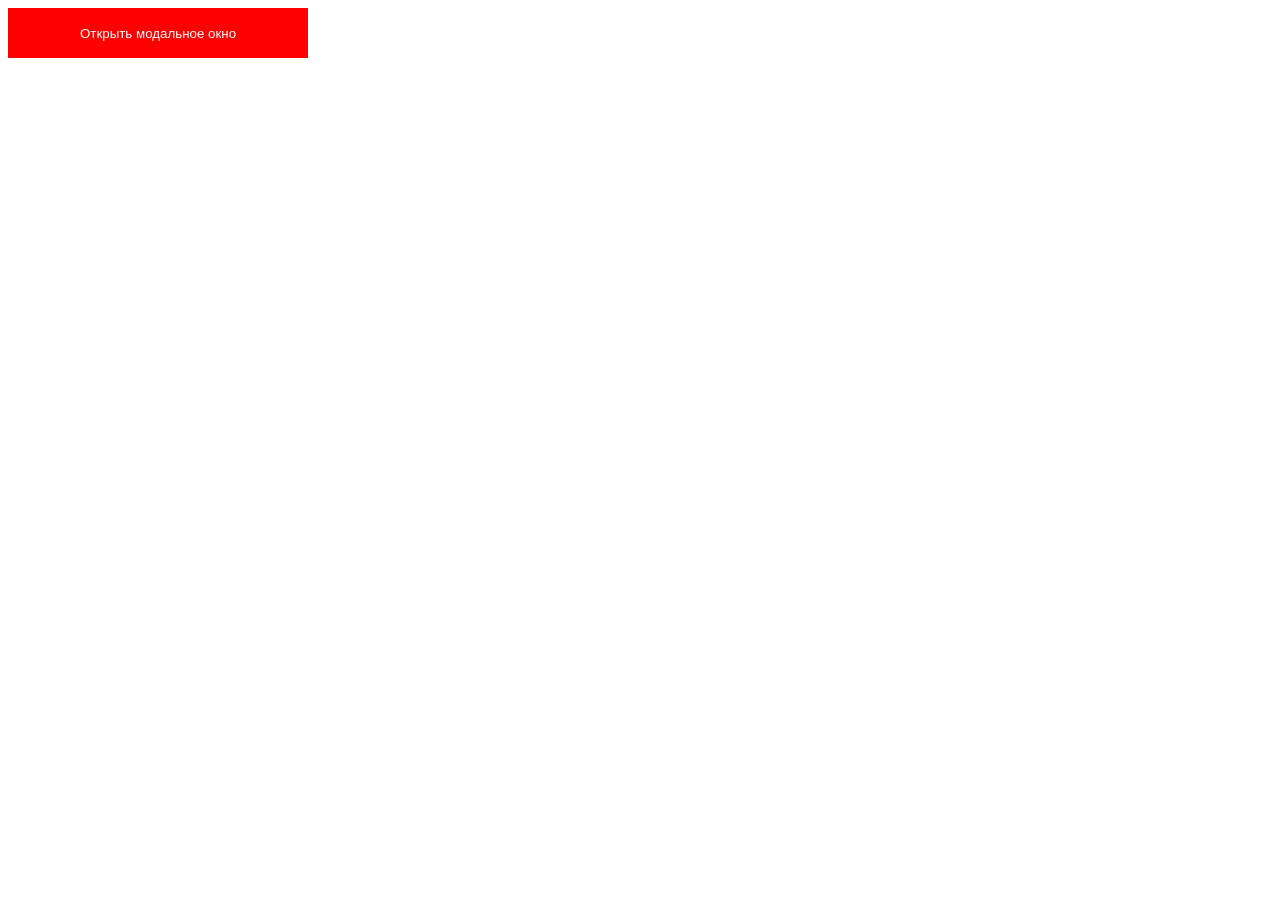
<file: index.html>
<!DOCTYPE html>
<html lang="en">
<head>
    <meta charset="UTF-8">
    <meta name="viewport" content="width=device-width, initial-scale=1.0">
    <link rel="stylesheet" href="css/style.css">
    <script defer src="js/task1.js"></script>
    <title>Document</title>
</head>
<body>
    
<button type="button" class="btn--open">Oткрыть модальное окно</button>
<div class="modal">
<div class="modal__wrapper">
<h2 class="modal__title">Это модельное окно</h2>
<button class="close-text-btn">Закрыть</button>
</div>
</div>


</body>
</html>
</file>
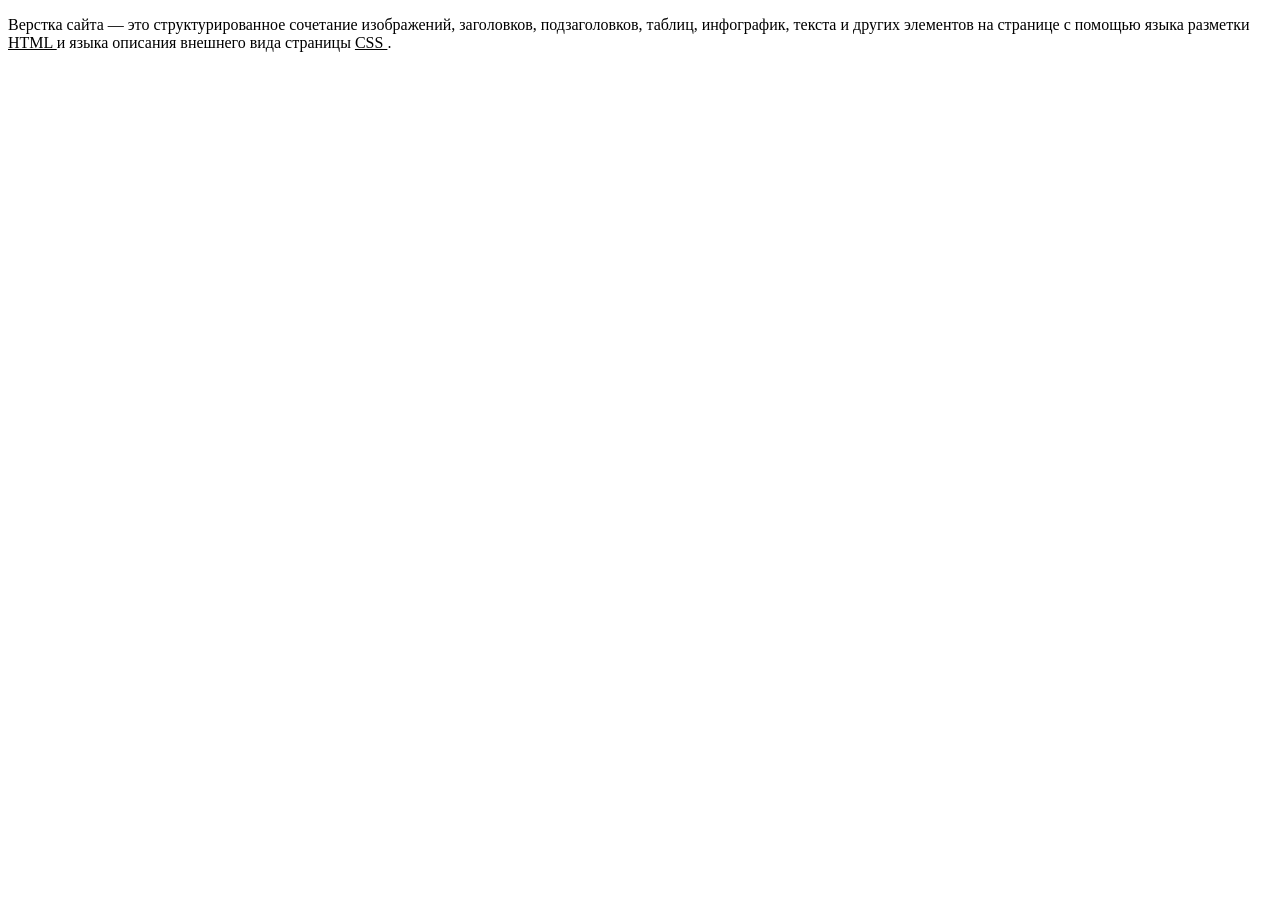
<file: task2.html>
<!DOCTYPE html>
<html lang="en">
<head>
    <meta charset="UTF-8">
    <meta name="viewport" content="width=device-width, initial-scale=1.0">
    <link rel="stylesheet" href="css/task2.css">
   <script defer src="js/task2.js"></script>
    <title>Document</title>
</head>
<body>
    <p>
  Верстка сайта — это структурированное сочетание изображений,
  заголовков, подзаголовков, таблиц, инфографик, текста и других
  элементов на странице с помощью языка разметки

  <span class="tooltip" data-tooltip="язык разметки гипертекста">HTML
  </span>
  и языка описания внешнего вида страницы
<span class="tooltip" data-tooltip="каскадные таблицы стилей">
    CSS
  </span>.
</p>



</body>
</html>
</file>
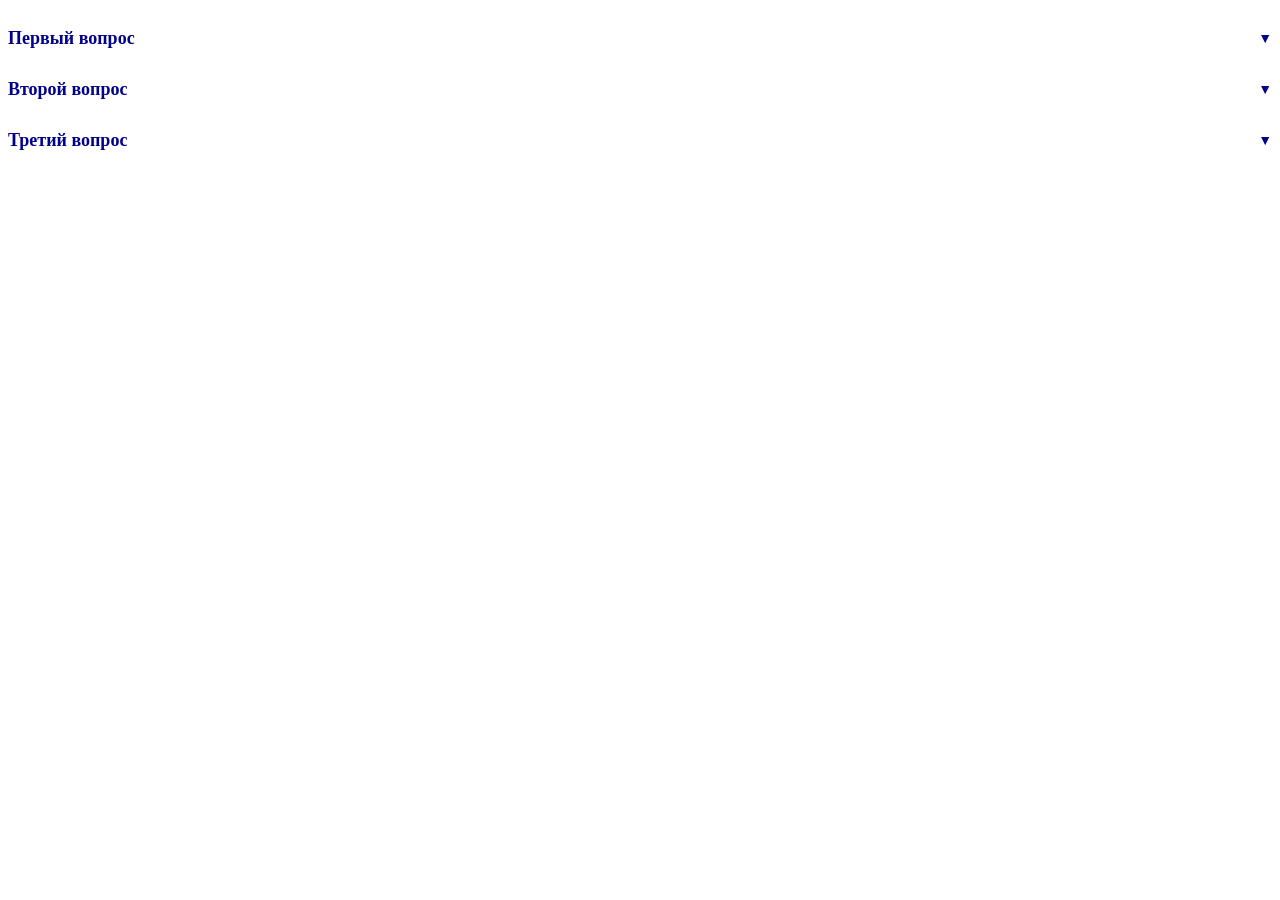
<file: task4.html>
<!DOCTYPE html>
<html lang="en">

<head>
    <meta charset="UTF-8">
    <meta name="viewport" content="width=device-width, initial-scale=1.0">
    <link rel="stylesheet" href="css/task4.css">
    <script defer src="js/task4.js"></script>
    <title>Document</title>
</head>

<body>

    <section class="accordeon">
        <div class="accordeon__item">
            <h3 class="accordeon__qustion">Первый вопрос</h3>
            <div class="accordeon__answer">
                Lorem ipsum dolor sit, amet consectetur adipisicing similique, veniam, omnis aperiam explicabo dolore
                ip: </div>
        </div>
        <div class="accordeon__item">
            <h3 class="accordeon__qustion">Второй вопрос</h3>
            <div class="accordeon__answer">
                Lorem, ipsum dolor sit amet consectetur adipisicing </div>
        </div>
        <div class="accordeon__item">
            <h3 class="accordeon__qustion">Третий вопpoc</h3>
            <div class="accordeon__answer">
                Lorem ipsum, dolor sit amet consectetur adipisicing consequuntur saepe eum maxime quidem, ullam, suscipi
                accusantium accusamus tempora laudantium cum, et sit doloremque odit? Laudantium a quibusdam iure.
            </div>
        </div>
    </section>



</body>

</html>
</file>
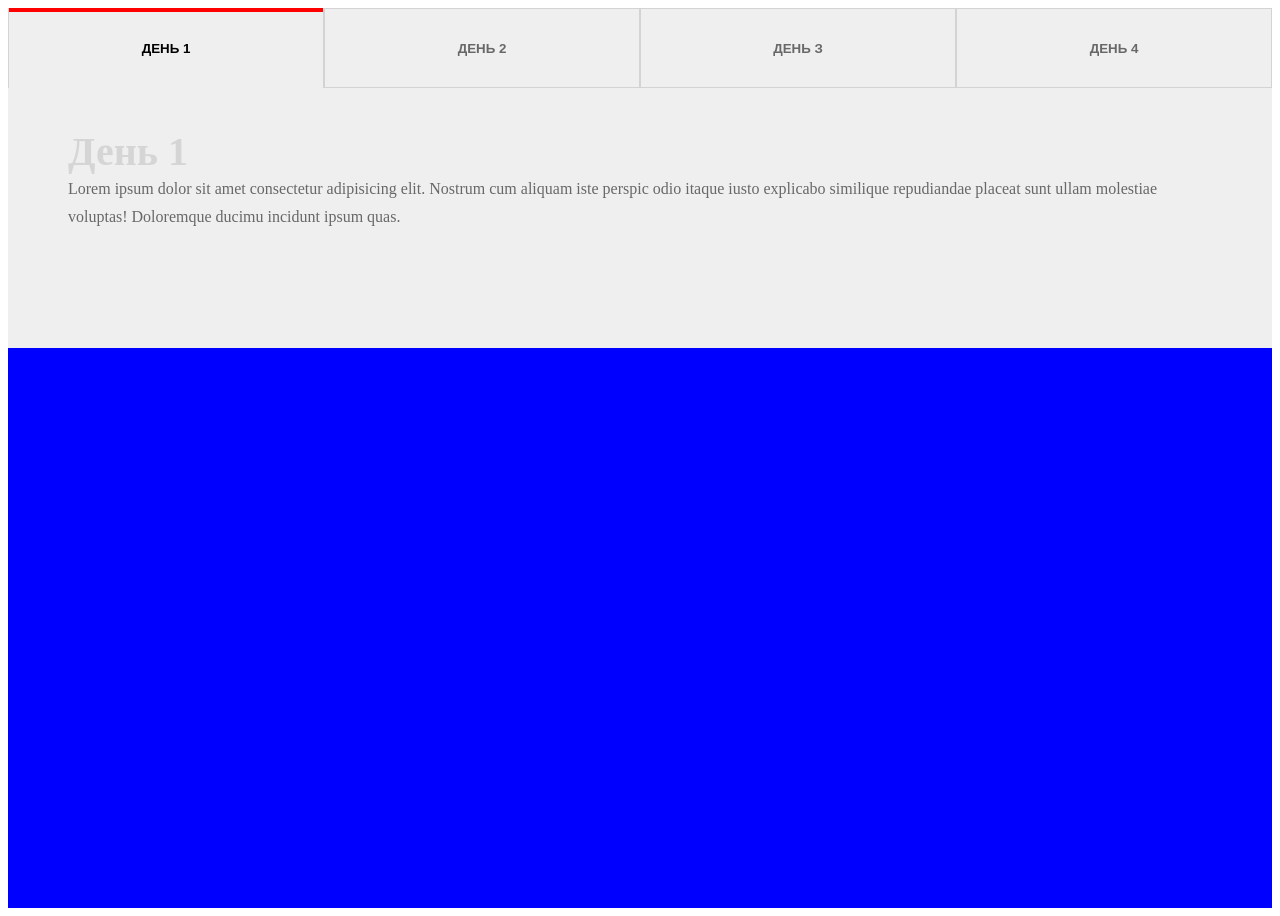
<file: task5.html>
<!DOCTYPE html>
<html lang="en">
<head>
    <meta charset="UTF-8">
    <meta name="viewport" content="width=device-width, initial-scale=1.0">
    <link rel="stylesheet" href="css/task5.css">
    <script defer src="js/task5.js"></script>
    <title>Document</title>
</head>
<body>
    <section class="wrapper">
        <div class="content">
            <div class="tabs">
<button class="tablinks tablinks-active active" data-day="day1"><span>День 1</span></button> 
<button class="tablinks" data-day="day2"><span>День 2</span></button>
<button class="tablinks" data-day="day3"><span>День з</span></button> 
<button class="tablinks" data-day="day4"><span>День 4</span></button>
            </div>
            <div class="wrapper-tabcontent">
                <div id="day1" class="tabcontent tabcontent-active">
                    <h3>День 1</h3>
                        <p>Lorem ipsum dolor sit amet consectetur adipisicing elit. Nostrum cum aliquam iste perspic
                            odio itaque iusto explicabo similique repudiandae placeat sunt ullam molestiae voluptas!
                            Doloremque ducimu incidunt ipsum quas.</p>
                </div>
                <div id="day2" class="tabcontent">
                    <h3>День 2</h3>
                        <p>Lorem ipsum dolor sit amet consectetur adipisicing elit. Officiis, quisquam! Neque nesciun
                            consequuntur, reprehenderit dolore. Aperiam inventore repellendus at esse exercitationem
                            libero in, enim e </p>
                </div>
                <div id="day3" class="tabcontent">
                    <h3>День 3</h3>
                        <p>Lorem ipsum dolor, sit amet consectetur adipisicing elit. Pariatur consequuntur repellendu
                            ducimus unde ratione quas facere animi vel illo labore blanditiis nemo sunt natus at nam
                            laborum voluptas quo error sapiente commodi cumque voluptatem reprehenderit ipsam quae id.
                        </p>
                </div>
                <div id="day4" class="tabcontent">
                    <h3>День 4</h3>
                        <p>Lorem ipsum dolor sit amet consectetur adipisicing elit. Qui reprehenderit aperiam quae is
                            veritatis illum. Harum iure nihil ducimus deserunt commodi dolores doloribus, quam
                            perferendis, assumenda voluptatem? Facilis doloribus eos commodi officia doloremque!
                        </p>
                </div>
            </div>
        </div>
    </section>



</body>

</html>
</file>
<file: css/style.css>
.modal {
position: fixed; top: 0;
left: 0;
bottom: 0;
right: 0;
background-color: rgb(0,0,0,0.3);
display: flex;
justify-content: center;
align-items: center;
pointer-events: none;
opacity: 0;
transform: scale (1.5);
transition: transform 0.3s ease-in-out,
opacity 0.3s ease-in-out;
}


.modal__wrapper {
padding: 30px;
background-color: #fff;
max-width: 600px;
width: 70%;
border-radius: 20px;
text-align: center;
}


.modal--open { display: flex; pointer-events: auto;
opacity: 1;
transform: scale(1);
transition: transform 0.3s ease-in-out,
opacity 0.3s ease-in-out;
}

 button{
width: 300px;
height: 50px;
background-color: red;
color: #ffffff;
transition: color 0.3s ease; 
border: none;
}

button:hover {
  color: #c06f66; 
}
button:focus {
  background-color: #2980b9;
  box-shadow: 0 0 0 3px rgba(52, 152, 219, 0.4);
}
</file>
<file: css/task2.css>
.tooltip::after {
content: attr(data-tooltip);
position: absolute;
bottom: 0;
left: 0;
z-index: 2;
max-width: 200px;
padding: 10px;
background-color:darkblue;
color: #fff;
pointer-events: none;
opacity: 0;
transition: transform 0.2s ease-out, opacity 0.25s ease-out;
}

.tooltip{
position: relative;
cursor: pointer;
text-decoration-line: underline;


}

.tooltip-animated::after{
    transform: translateY(100%);
    opacity: 1;
}
</file>
<file: css/task4.css>
.accordeon__qustion{ 
width: 100%;
display: flex; 
justify-content: space-between;
align-items: center;
padding-top: 20px;
 margin: 0;
color: darkblue;
background-color: #ffffff;
cursor: pointer;
font-size: 18px;
}

.accordeon__qustion::after{
content: '\25BC';
font-size: 14px;
transition: transform 0.3s ease;
}

.accordeon__answer{
padding-top: 10px;
font-size: 14px;
max-height: 0;
overflow: hidden;
transition: opacity 0.3s ease,
max-height 0.3s ease;
opacity: 0;
}


.accordeon__qustion--active::after{
transform: rotate (180deg);
transition: transform 0.3s ease;
}
.accordeon__answer--visible {
opacity: 1;
}
</file>
<file: css/task5.css>
.tablinks{
border:lightgrey 1px solid;
outline: none;
cursor: pointer;
width: 25%;
height: 80px;
background-color: #efefef;
position: relative;
display: flex;
justify-content: center;
align-items: center;
overflow: hidden;
transition: transform 0.3s ease;
}
.tablinks span {
z-index: 2;
padding: 0;
margin: 0;
font-weight: 400;
color: #686868;
transition: color 0.5s ease;
text-transform: uppercase;
font-weight: bold;
}


.wrapper-tabcontent {

background-color: #efefef;
position: relative;
top: 0;
opacity: 1;
padding: 40px 60px;
overflow: hidden;
}
.tabcontent {
display: none; 
min-height: 180px;
}
.tabcontent h3 {
margin: 0;
font-size: 40px;
opacity: 0.1;
padding: 0;
animation: left 1s ease;
}
.tabcontent p {

width: 100%;
margin: 0;
padding: 0;
font-size: 16px;
color: #686868;
line-height: 28px;
font-weight: 100;
animation: right 0.6s ease;
}


@keyframes left {
    from {
        opacity: 0;
        transform: translateX(-50px);
    }

    to {
        opacity: 1;
        transform: translateX(0);
    }
}

@keyframes right {
    from {
        opacity: 0;
        transform: translateX(50px);
    }

    to {
        opacity: 1;
        transform: translateX(0);
    }
}



.tablinks-active { 
position: relative; 
border-bottom: none;
border-top: none;
transition: color 0.3s ease;
}
.tablinks-active span {
color:
#000000;
}
.tablinks-active:hover span {
color:
#000000;
}
.tablinks-active::before {
content:"";
position: absolute;
top: 0;
left: 0;
width: 100%;
height: 100%; background: red;
transform-origin: center top;
transform: scaleY(0.05);
transition: transform 0.3s ease-in-out;
}
.tablinks-active:hover::before { 
    transform: scaleY(1);
}
.tabcontent-active {
display: block;
}

.content{
    background-color: blue;
     min-height: 100vh;
}

.tabs{
    display: flex;
}

.tabs div{
    padding: 20px;
    border: 1px solid #ccc;
}
</file>
